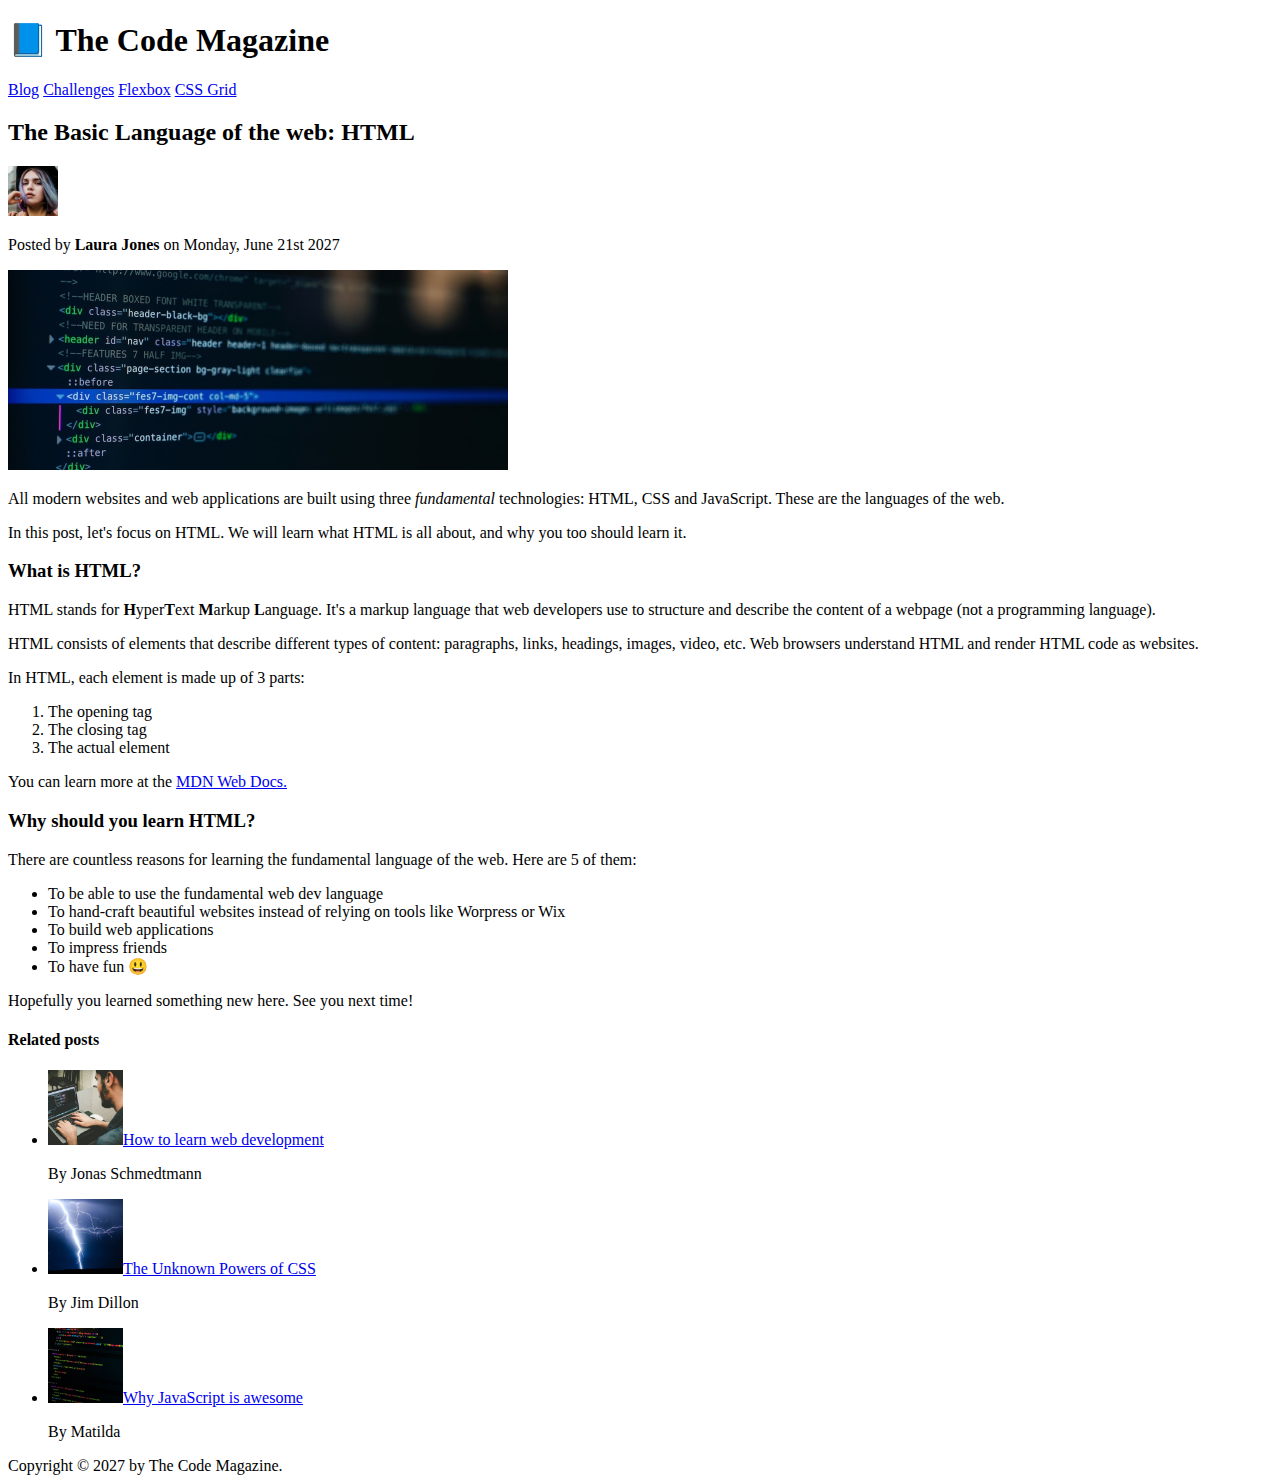
<file: 02-HTML-Fundamentals/index.html>
<!doctype html>
<html lang="en">
  <head>
    <meta charset="UTF-8" />
    <title>The Basic Language of the web: HTML</title>
  </head>

  <body>
    <!-- <h1>The Basic Language of the web: HTML</h1>
    <h2>The Basic Language of the web: HTML</h2>
    <h3>The Basic Language of the web: HTML</h3>
    <h4>The Basic Language of the web: HTML</h4>
    <h5>The Basic Language of the web: HTML</h5>
    <h6>The Basic Language of the web: HTML</h6> -->

    <header>
      <h1>📘 The Code Magazine</h1>
      <nav>
        <a href="blog.html">Blog</a>
        <a href="#">Challenges</a>
        <a href="#">Flexbox</a>
        <a href="#">CSS Grid</a>
      </nav>
    </header>

    <article>
      <header>
        <h2>The Basic Language of the web: HTML</h2>

        <img
          src="img/laura-jones.jpg"
          alt="Headshot of Laura Jones"
          width="50"
          height="50"
        />

        <p>Posted by <strong>Laura Jones</strong> on Monday, June 21st 2027</p>

        <img
          src="img/post-img.jpg"
          alt="HTML code on a screen"
          width="500"
          height="200"
        />
      </header>

      <p>
        All modern websites and web applications are built using three
        <em>fundamental</em> technologies: HTML, CSS and JavaScript. These are
        the languages of the web.
      </p>

      <p>
        In this post, let's focus on HTML. We will learn what HTML is all about,
        and why you too should learn it.
      </p>

      <h3>What is HTML?</h3>
      <p>
        HTML stands for <strong>H</strong>yper<strong>T</strong>ext
        <strong>M</strong>arkup <strong>L</strong>anguage. It's a markup
        language that web developers use to structure and describe the content
        of a webpage (not a programming language).
      </p>

      <p>
        HTML consists of elements that describe different types of content:
        paragraphs, links, headings, images, video, etc. Web browsers understand
        HTML and render HTML code as websites.
      </p>

      <p>In HTML, each element is made up of 3 parts:</p>
      <ol>
        <li>The opening tag</li>
        <li>The closing tag</li>
        <li>The actual element</li>
      </ol>

      <p>
        You can learn more at the
        <a
          href="https://developer.mozilla.org/en-US/docs/Web/HTML"
          target="_blank"
          >MDN Web Docs.</a
        >
      </p>

      <h3>Why should you learn HTML?</h3>
      <p>
        There are countless reasons for learning the fundamental language of the
        web. Here are 5 of them:
      </p>

      <ul>
        <li>To be able to use the fundamental web dev language</li>
        <li>
          To hand-craft beautiful websites instead of relying on tools like
          Worpress or Wix
        </li>
        <li>To build web applications</li>
        <li>To impress friends</li>
        <li>To have fun 😃</li>
      </ul>

      <p>Hopefully you learned something new here. See you next time!</p>
    </article>

    <aside>
      <h4><strong>Related posts</strong></h4>

      <ul>
        <li>
          <img
            src="img/related-1.jpg"
            alt="A person programming"
            width="75"
            height="75"
          /><a href="#">How to learn web development</a>
          <p>By Jonas Schmedtmann</p>
        </li>
        <li>
          <img
            src="img/related-2.jpg"
            alt="Lightning"
            width="75"
            height="75"
          /><a href="#">The Unknown Powers of CSS</a>
          <p>By Jim Dillon</p>
        </li>
        <li>
          <img
            src="img/related-3.jpg"
            alt="JavaScript code on a screen"
            width="75"
            height="75"
          /><a href="#">Why JavaScript is awesome</a>
          <p>By Matilda</p>
        </li>
      </ul>
    </aside>

    <footer>Copyright &copy; 2027 by The Code Magazine.</footer>
  </body>
</html>
</file>
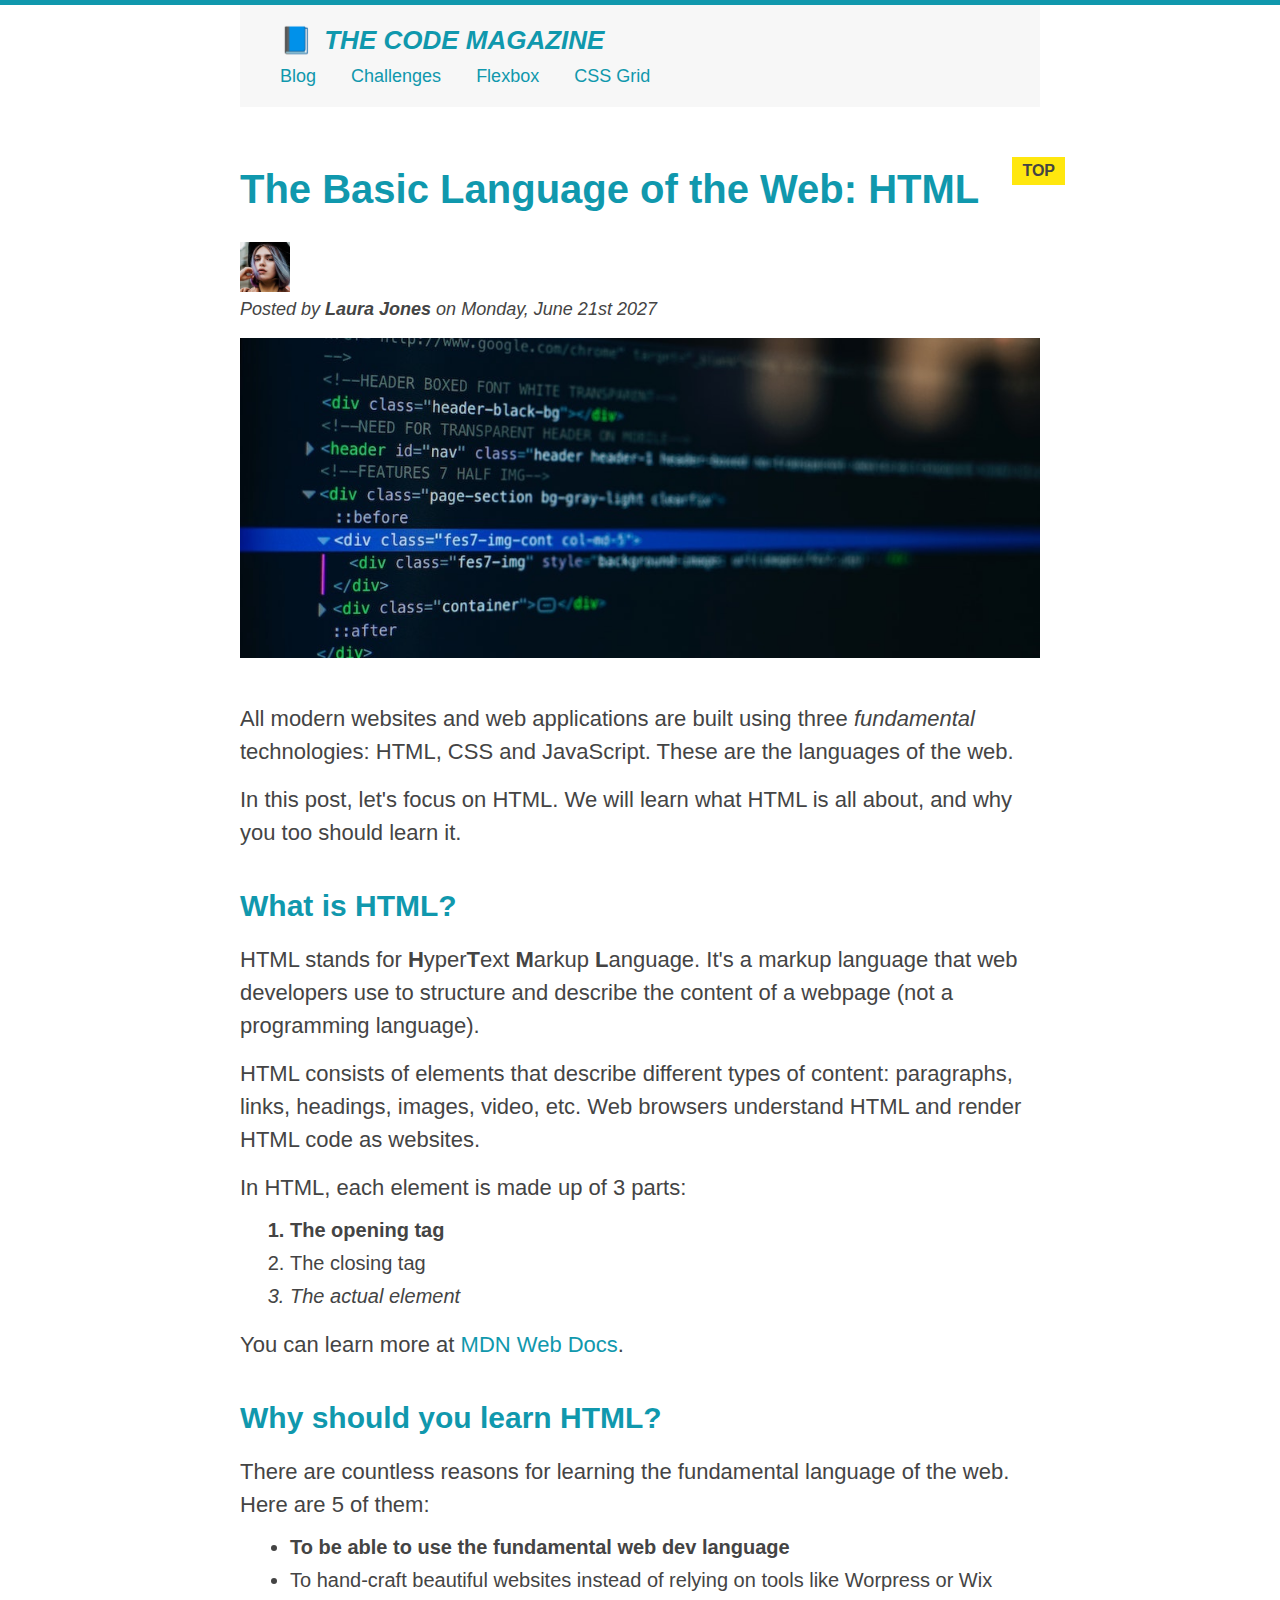
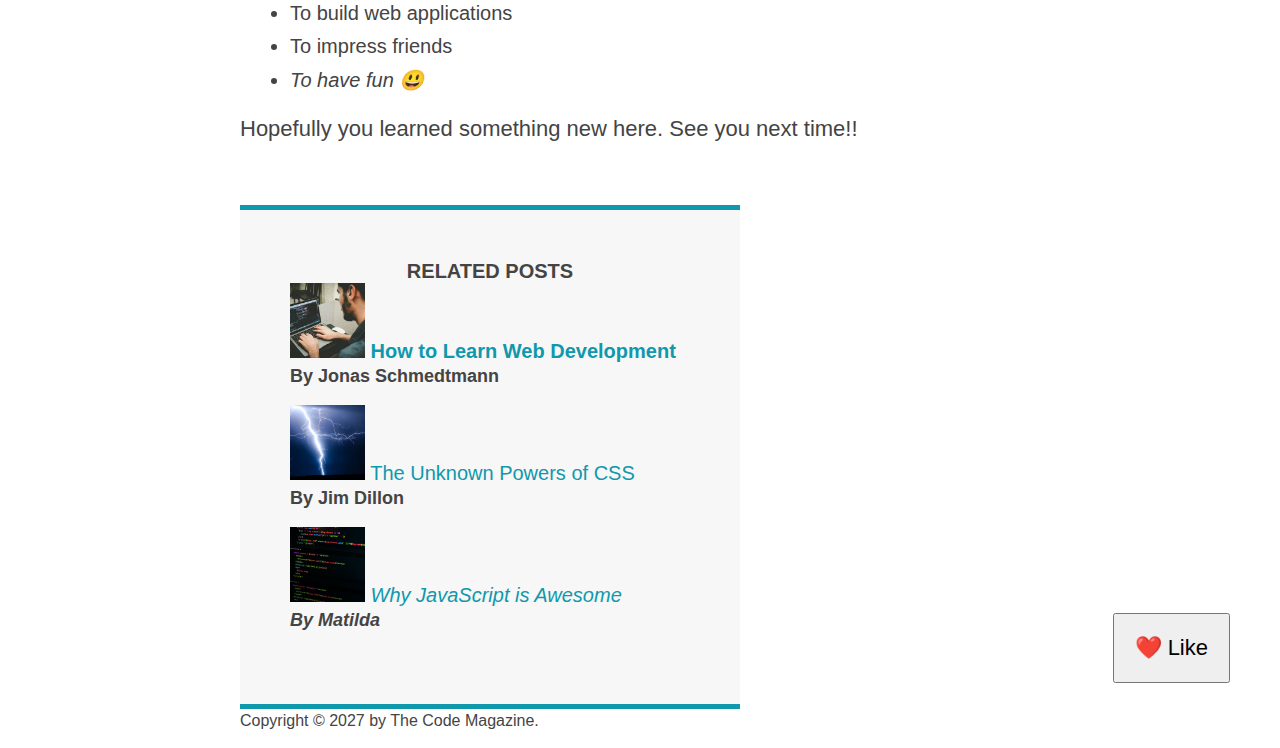
<file: 03-CSS-Fundamentals/index.html>
<!doctype html>
<html lang="en">
  <head>
    <meta charset="UTF-8" />
    <link rel="stylesheet" href="style.css" />
    <title>The Basic Language of the Web: HTML</title>
  </head>

  <body>
    <!--
    <h1>The Basic Language of the Web: HTML</h1>
    <h2>The Basic Language of the Web: HTML</h2>
    <h3>The Basic Language of the Web: HTML</h3>
    <h4>The Basic Language of the Web: HTML</h4>
    <h5>The Basic Language of the Web: HTML</h5>
    <h6>The Basic Language of the Web: HTML</h6>
    -->

    <div class="container">
      <header class="main-header">
        <h1>📘 The Code Magazine</h1>

        <nav>
          <!-- <strong>This is the navigation</strong> -->
          <a href="blog.html">Blog</a>
          <a href="#">Challenges</a>
          <a href="#">Flexbox</a>
          <a href="#">CSS Grid</a>
        </nav>
      </header>

      <article>
        <header class="post-header">
          <h2>The Basic Language of the Web: HTML</h2>

          <img
            src="img/laura-jones.jpg"
            alt="Headshot of Laura Jones"
            height="50"
            width="50"
          />

          <p id="author">
            Posted by <strong>Laura Jones</strong> on Monday, June 21st 2027
          </p>

          <img
            src="img/post-img.jpg"
            alt="HTML code on a screen"
            width="500"
            height="200"
            class="post-img"
          />
          <button>❤️ Like</button>
        </header>

        <p>
          All modern websites and web applications are built using three
          <em>fundamental</em>
          technologies: HTML, CSS and JavaScript. These are the languages of the
          web.
        </p>

        <p>
          In this post, let's focus on HTML. We will learn what HTML is all
          about, and why you too should learn it.
        </p>

        <h3>What is HTML?</h3>
        <p>
          HTML stands for <strong>H</strong>yper<strong>T</strong>ext
          <strong>M</strong>arkup <strong>L</strong>anguage. It's a markup
          language that web developers use to structure and describe the content
          of a webpage (not a programming language).
        </p>
        <p>
          HTML consists of elements that describe different types of content:
          paragraphs, links, headings, images, video, etc. Web browsers
          understand HTML and render HTML code as websites.
        </p>
        <p>In HTML, each element is made up of 3 parts:</p>

        <ol>
          <li class="first-li">The opening tag</li>
          <li>The closing tag</li>
          <li>The actual element</li>
        </ol>

        <p>
          You can learn more at
          <a
            href="https://developer.mozilla.org/en-US/docs/Web/HTML"
            target="_blank"
            >MDN Web Docs</a
          >.
        </p>

        <h3>Why should you learn HTML?</h3>

        <p>
          There are countless reasons for learning the fundamental language of
          the web. Here are 5 of them:
        </p>

        <ul>
          <li class="first-li">
            To be able to use the fundamental web dev language
          </li>
          <li>
            To hand-craft beautiful websites instead of relying on tools like
            Worpress or Wix
          </li>
          <li>To build web applications</li>
          <li>To impress friends</li>
          <li>To have fun 😃</li>
        </ul>

        <p>Hopefully you learned something new here. See you next time!!</p>
      </article>

      <aside>
        <h4>Related posts</h4>

        <ul class="related">
          <li>
            <img
              src="img/related-1.jpg"
              alt="Person programming"
              width="75"
              height="75"
            />
            <a href="#">How to Learn Web Development</a>
            <p class="related-author">By Jonas Schmedtmann</p>
          </li>
          <li>
            <img
              src="img/related-2.jpg"
              alt="Lightning"
              width="75"
              height="75"
            />
            <a href="#">The Unknown Powers of CSS</a>
            <p class="related-author">By Jim Dillon</p>
          </li>
          <li>
            <img
              src="img/related-3.jpg"
              alt="JavaScript code on a screen"
              width="75"
              height="75"
            />
            <a href="#">Why JavaScript is Awesome</a>
            <p class="related-author">By Matilda</p>
          </li>
        </ul>
      </aside>

      <footer>
        <p id="copyright" class="copyright text">
          Copyright &copy; 2027 by The Code Magazine.
        </p>
      </footer>
    </div>
  </body>
</html>
</file>
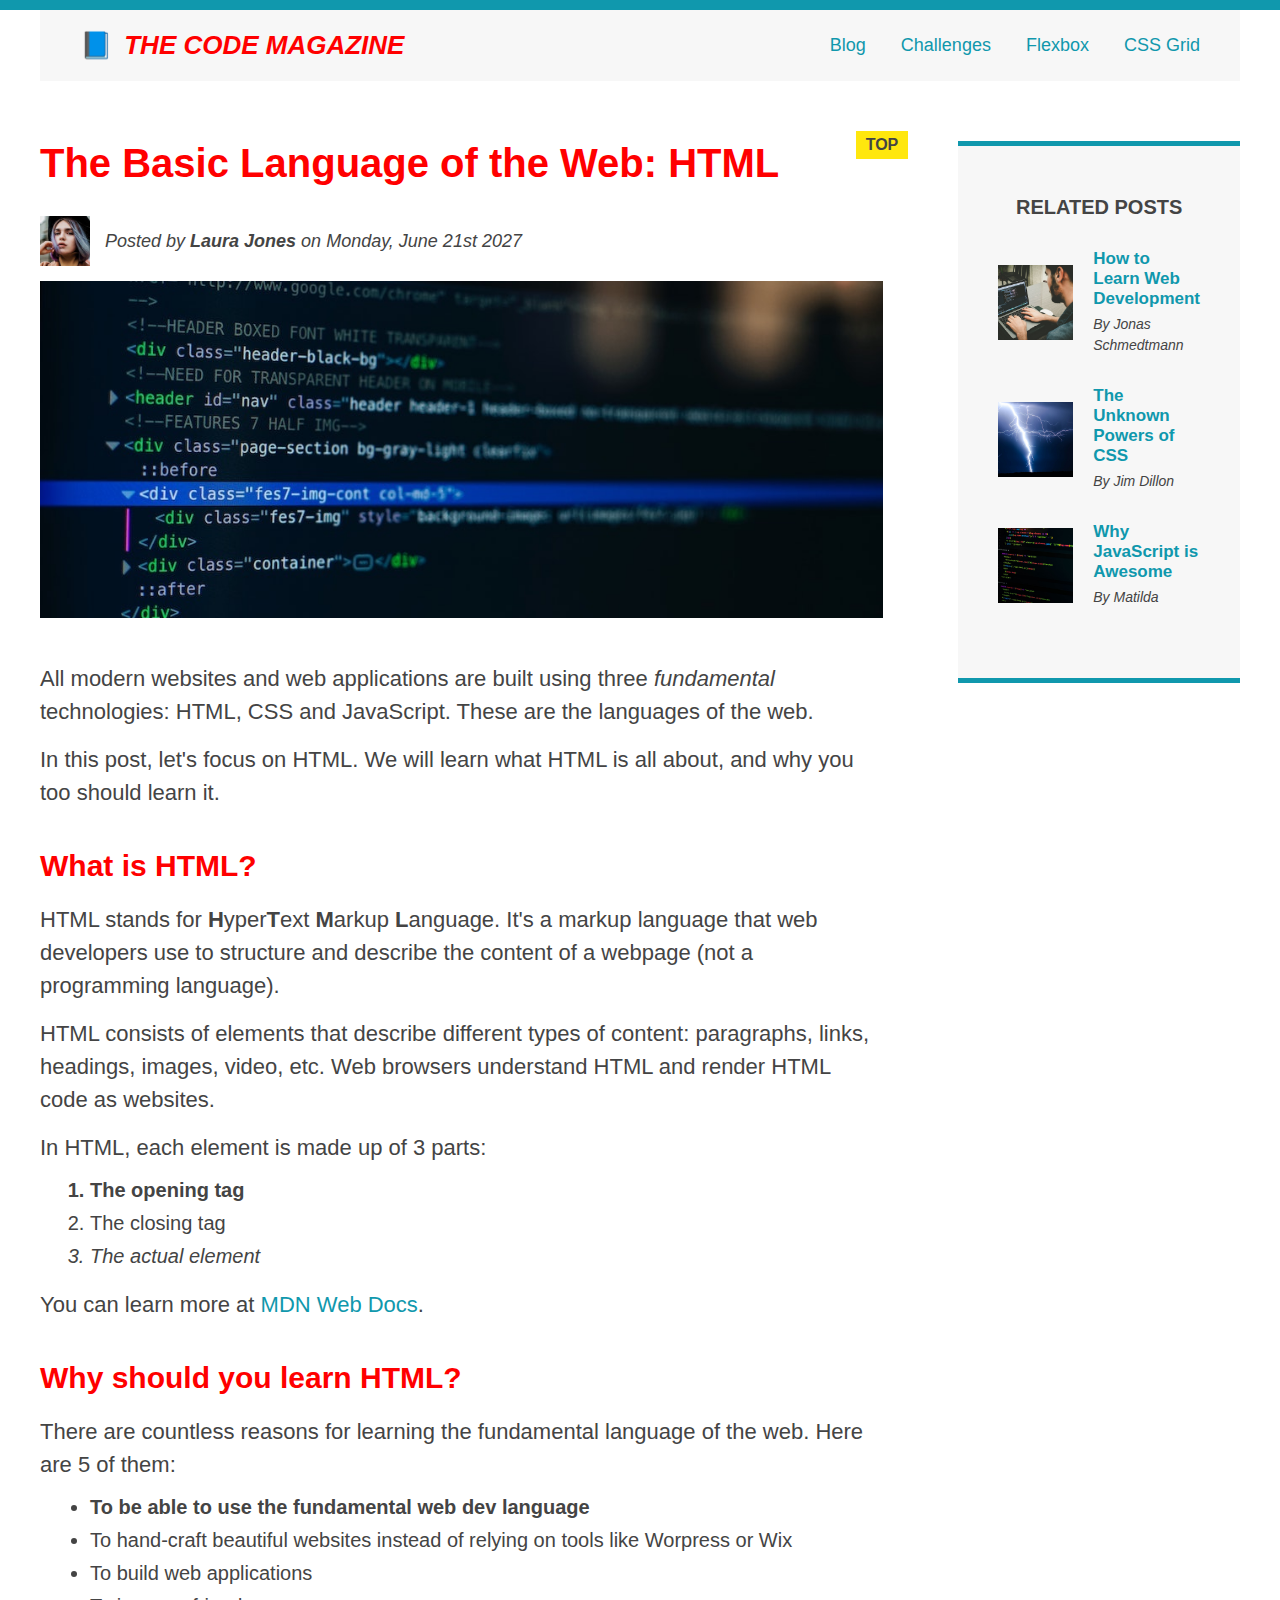
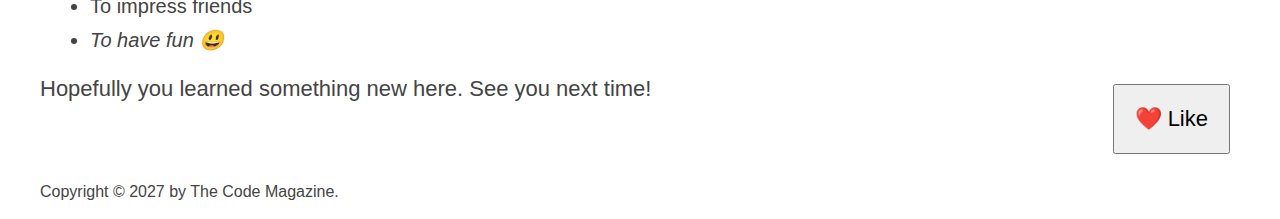
<file: 04-CSS-Layouts/index.html>
<!DOCTYPE html>
<html lang="en">
  <head>
    <meta charset="UTF-8" />
    <link
      href="style.css"
      rel="stylesheet"
    />

    <title>The Basic Language of the Web: HTML</title>
  </head>

  <body>
    <!--
    <h1>The Basic Language of the Web: HTML</h1>
    <h2>The Basic Language of the Web: HTML</h2>
    <h3>The Basic Language of the Web: HTML</h3>
    <h4>The Basic Language of the Web: HTML</h4>
    <h5>The Basic Language of the Web: HTML</h5>
    <h6>The Basic Language of the Web: HTML</h6>
    -->

    <div class="container">
      <header class="main-header clearfix">
        <h1>📘 The Code Magazine</h1>

        <nav>
          <!-- <strong>This is the navigation</strong> -->
          <a href="blog.html">Blog</a>
          <a href="#">Challenges</a>
          <a href="flexbox.html">Flexbox</a>
          <a href="css-grid.html">CSS Grid</a>
        </nav>

        <!-- <div class="clear"></div> -->
      </header>

      <div class="row">
        <article>
          <header class="post-header">
            <h2>The Basic Language of the Web: HTML</h2>

            <div class="author-box">
              <img
                src="img/laura-jones.jpg"
                alt="Headshot of Laura Jones"
                height="50"
                width="50"
                class="author-img"
              />

              <p
                id="author"
                class="author"
              >
                Posted by <strong>Laura Jones</strong> on Monday, June 21st 2027
              </p>
            </div>

            <img
              src="img/post-img.jpg"
              alt="HTML code on a screen"
              width="500"
              height="200"
              class="post-img"
            />
            <button>❤️ Like</button>
          </header>

          <p>
            All modern websites and web applications are built using three
            <em>fundamental</em>
            technologies: HTML, CSS and JavaScript. These are the languages of
            the web.
          </p>

          <p>
            In this post, let's focus on HTML. We will learn what HTML is all
            about, and why you too should learn it.
          </p>

          <h3>What is HTML?</h3>
          <p>
            HTML stands for <strong>H</strong>yper<strong>T</strong>ext
            <strong>M</strong>arkup <strong>L</strong>anguage. It's a markup
            language that web developers use to structure and describe the
            content of a webpage (not a programming language).
          </p>
          <p>
            HTML consists of elements that describe different types of content:
            paragraphs, links, headings, images, video, etc. Web browsers
            understand HTML and render HTML code as websites.
          </p>
          <p>In HTML, each element is made up of 3 parts:</p>

          <ol>
            <li class="first-li">The opening tag</li>
            <li>The closing tag</li>
            <li>The actual element</li>
          </ol>

          <p>
            You can learn more at
            <a
              href="https://developer.mozilla.org/en-US/docs/Web/HTML"
              target="_blank"
              >MDN Web Docs</a
            >.
          </p>

          <h3>Why should you learn HTML?</h3>

          <p>
            There are countless reasons for learning the fundamental language of
            the web. Here are 5 of them:
          </p>

          <ul>
            <li class="first-li">
              To be able to use the fundamental web dev language
            </li>
            <li>
              To hand-craft beautiful websites instead of relying on tools like
              Worpress or Wix
            </li>
            <li>To build web applications</li>
            <li>To impress friends</li>
            <li>To have fun 😃</li>
          </ul>

          <p>Hopefully you learned something new here. See you next time!</p>
        </article>

        <aside>
          <h4>Related posts</h4>

          <ul class="related">
            <li class="related-post">
              <img
                src="img/related-1.jpg"
                alt="Person programming"
                width="75"
                height="75"
              />
              <div>
                <a
                  href="#"
                  class="related-link"
                  >How to Learn Web Development</a
                >
                <p class="related-author">By Jonas Schmedtmann</p>
              </div>
            </li>
            <li class="related-post">
              <img
                src="img/related-2.jpg"
                alt="Lightning"
                width="75"
                height="75"
              />
              <div>
                <a
                  href="#"
                  class="related-link"
                  >The Unknown Powers of CSS</a
                >
                <p class="related-author">By Jim Dillon</p>
              </div>
            </li>
            <li class="related-post">
              <img
                src="img/related-3.jpg"
                alt="JavaScript code on a screen"
                width="75"
                height="75"
              />
              <div>
                <a
                  href="#"
                  class="related-link"
                  >Why JavaScript is Awesome</a
                >
                <p class="related-author">By Matilda</p>
              </div>
            </li>
          </ul>
        </aside>
      </div>

      <footer>
        <p
          id="copyright"
          class="copyright text"
        >
          Copyright &copy; 2027 by The Code Magazine.
        </p>
      </footer>
    </div>
  </body>
</html>
</file>
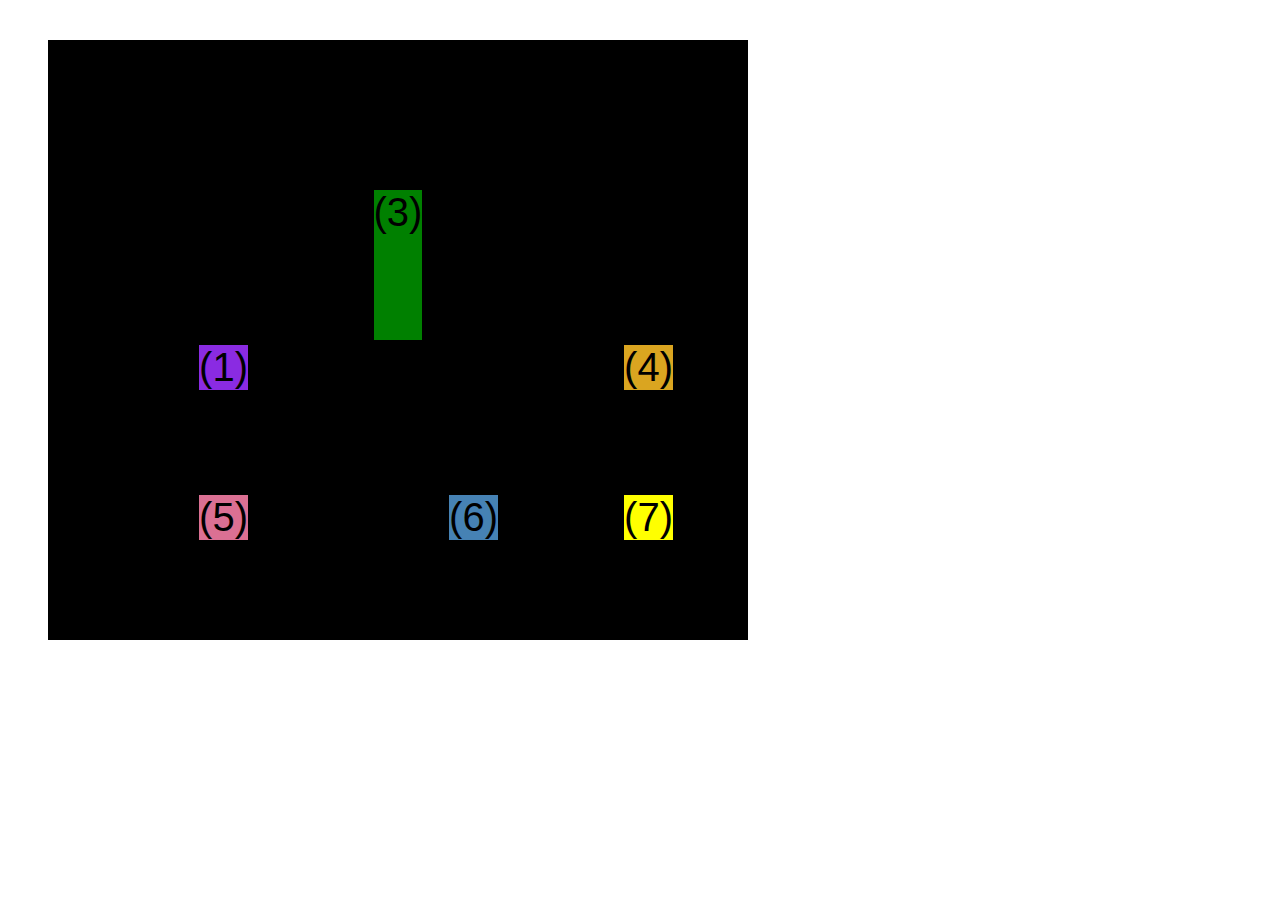
<file: 04-CSS-Layouts/css-grid.html>
<!DOCTYPE html>
<html lang="en">
  <head>
    <meta charset="UTF-8" />
    <meta
      http-equiv="X-UA-Compatible"
      content="IE=edge"
    />
    <meta
      name="viewport"
      content="width=device-width, initial-scale=1.0"
    />
    <title>CSS Grid</title>
    <style>
      .el--1 {
        background-color: blueviolet;
      }
      .el--2 {
        background-color: orangered;
      }
      .el--3 {
        background-color: green;
        height: 150px;
      }
      .el--4 {
        background-color: goldenrod;
      }
      .el--5 {
        background-color: palevioletred;
      }
      .el--6 {
        background-color: steelblue;
      }
      .el--7 {
        background-color: yellow;
      }
      .el--8 {
        background-color: crimson;
      }

      .container--1 {
        /* STARTER */
        font-family: sans-serif;
        background-color: #ddd;
        font-size: 30px;
        margin: 40px;

        /* CSS GRID */
        display: grid;
        /* grid-template-columns: 200px 200px 1fr 1fr; */
        /* grid-template-rows: 300px 200px; */
        /* grid-template-columns: 1fr 1fr 1fr auto; */

        grid-template-columns: repeat(4, 1fr);
        grid-template-rows: 1fr 1fr;
        /* height: 500px; */

        /* gap: 30px; */
        column-gap: 20px;
        row-gap: 40px;

        /* TEMP */
        display: none;
      }

      .el--8 {
        grid-column: 2 / 3;
        /* grid-row: 1 / span 2; */
        grid-row: 1 / 2;
      }

      .el--2 {
        /* grid-column: 1 / 4;  */
        /* grid-column: 1 / span 4; */
        grid-column: 1 / -1;
        grid-row: 2 / 3;
      }

      /* .el--6 {
        grid-row: 3 / 6;
      } */

      .container--2 {
        /* STARTER */
        font-family: sans-serif;
        background-color: black;
        font-size: 40px;
        margin: 40px;

        width: 700px;
        height: 600px;

        /* CSS GRID */
        display: grid;
        grid-template-columns: 125px 200px 125px;
        grid-template-rows: 250px 100px;
        gap: 50px;

        /* Aligning tracks inside container: distribute empty space */
        justify-content: center;
        /* justify-content: space-between; */
        align-content: center;

        /* Aligning items INSIDE cells: moving items arount inside cells */
        align-items: end;
        justify-items: end;
      }

      .el--3 {
        align-self: center;
        justify-self: center;
      }
    </style>
  </head>
  <body>
    <div class="container--1">
      <div class="el el--1">(1) HTML</div>
      <div class="el el--2">(2) and</div>
      <div class="el el--3">(3) CSS</div>
      <div class="el el--4">(4) are</div>
      <div class="el el--5">(5) amazing</div>
      <div class="el el--6">(6) languages</div>
      <!-- <div class="el el--7">(7) to</div> -->
      <div class="el el--8">(8) learn</div>
    </div>

    <div class="container--2">
      <div class="el el--1">(1)</div>
      <div class="el el--3">(3)</div>
      <div class="el el--4">(4)</div>
      <div class="el el--5">(5)</div>
      <div class="el el--6">(6)</div>
      <div class="el el--7">(7)</div>
    </div>
  </body>
</html>
</file>
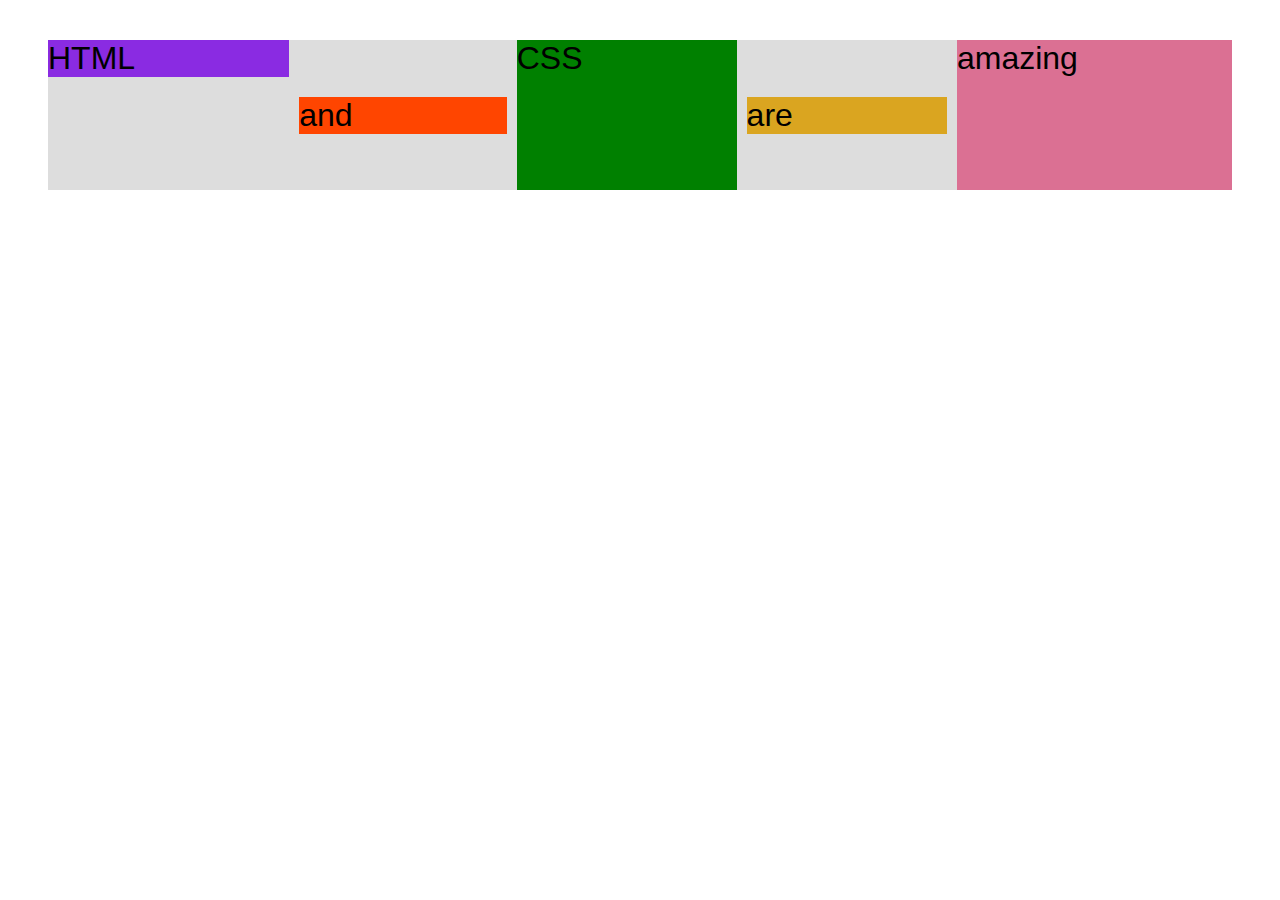
<file: 04-CSS-Layouts/flexbox.html>
<!DOCTYPE html>
<html lang="en">
  <head>
    <meta charset="UTF-8" />
    <meta
      http-equiv="X-UA-Compatible"
      content="IE=edge"
    />
    <meta
      name="viewport"
      content="width=device-width, initial-scale=1.0"
    />
    <title>Flexbox</title>
    <style>
      .el--1 {
        background-color: blueviolet;
      }
      .el--2 {
        background-color: orangered;
      }
      .el--3 {
        background-color: green;
        height: 150px;
      }
      .el--4 {
        background-color: goldenrod;
      }
      .el--5 {
        background-color: palevioletred;
      }
      .el--6 {
        background-color: steelblue;
      }
      .el--7 {
        background-color: yellow;
      }
      .el--8 {
        background-color: crimson;
      }

      .container {
        /* STARTER */
        font-family: sans-serif;
        background-color: #ddd;
        font-size: 32px;
        margin: 40px;

        /* FLEXBOX */
        display: flex;
        align-items: center;
        justify-content: flex-start;
        gap: 10px;
      }

      .el {
        /* 
        DEFAULTS
        flex-grow: 0;
        flex-shrink: 1;
        flex-basis: auto; 
        */
        /* flex-basis: 200px; */
        flex-shrink: 0;
        flex-grow: 1;
      }

      .el--1 {
        align-self: flex-start;
        /* order: 2; */
        /* flex-grow: 3; */
      }

      .el--5 {
        align-self: stretch;
        order: 1;
      }

      .el--6 {
        order: -1;
      }
    </style>
  </head>
  <body>
    <div class="container">
      <div class="el el--1">HTML</div>
      <div class="el el--2">and</div>
      <div class="el el--3">CSS</div>
      <div class="el el--4">are</div>
      <div class="el el--5">amazing</div>
      <!-- <div class="el el--6">languages</div> -->
      <!-- <div class="el el--7">to</div>
      <div class="el el--8">learn</div> -->
    </div>
  </body>
</html>
</file>
<file: 03-CSS-Fundamentals/style.css>
* {
  /* border-top: #1098ad solid 5px; */
  margin: 0;
  padding: 0;
}

/* PAGE SECTIONS */
body {
  color: #444;
  font-family: sans-serif;
  border-top: #1098ad solid 5px;
  position: relative;
}

.container {
  width: 800px;
  /* margin-left: auto;
  margin-right: auto; */
  margin: 0 auto;
}

.main-header {
  background-color: #f7f7f7;
  /* padding: 20px;
  padding-left: 40px;
  padding-right: 40px; */
  padding: 20px 40px;
  margin-bottom: 60px;
  /* height: 80px; */
}

nav {
  font-size: 18px;
}

article {
  margin-bottom: 60px;
}

.post-header {
  margin-bottom: 40px;
  /* position: relative; */
}

aside {
  background-color: #f7f7f7;
  border-top: 5px solid #1098ad;
  border-bottom: 5px solid #1098ad;
  /* padding-top: 50px;
  padding-bottom: 50px; */
  padding: 50px 0;
  width: 500px;
}

/* SMALLER ELEMENTS */
h1,
h2,
h3 {
  color: #1098ad;
}

h1 {
  font-size: 26px;
  text-transform: uppercase;
  font-style: italic;
}

h2 {
  font-size: 40px;
  margin-bottom: 30px;
}

h3 {
  font-size: 30px;
  margin-bottom: 20px;
  margin-top: 40px;
}

h4 {
  font-size: 20px;
  text-transform: uppercase;
  text-align: center;
}

p {
  font-size: 22px;
  line-height: 1.5;
  margin-bottom: 15px;
}

ul,
ol {
  margin-left: 50px;
  margin-bottom: 20px;
}

li {
  font-size: 20px;
  margin-bottom: 10px;
  /* display: inline; */
}

li:last-child {
  margin-bottom: 0;
}

/* footer p {
  font-size: 16px;
} */

/* article header p {
  font-style: italic;
} */

#author {
  font-style: italic;
  font-size: 18px;
}

#copyright {
  font-size: 16px;
}

.related-author {
  font-size: 18px;
  font-weight: bold;
}

.related {
  list-style: none;
}

/* body {
  background-color: bisque;
} */

/* .first-li {
  font-weight: bold;
} */

li:first-child {
  font-weight: bold;
}

li:last-child {
  font-style: italic;
}

li:nth-child(even) {
  /* color: red; */
}

/* Misconception: this won't work! */
article p:first-child {
  /* color: red; */
}

/* Styling links */
a:link {
  color: #1098ad;
  text-decoration: none;
}

a:visited {
  /* color: #777; */
  color: #1098ad;
}

a:hover {
  color: orangered;
  font-weight: bold;
  text-decoration: underline orangered;
}

a:active {
  background-color: black;
  font-style: italic;
}

/* LVHA */

.post-img {
  width: 100%;
  height: auto;
}

nav a:link {
  /* background-color: orange;
  margin: 20px;
  padding: 20px;
  display: block; */
  margin-right: 30px;
  margin-top: 10px;
  display: inline-block;
}

nav a:link:last-child {
  margin-right: 0;
}

button {
  font-size: 22px;
  padding: 20px;
  cursor: pointer;
  position: absolute;
  /* top: 50px;
  left: 50px; */
  bottom: 50px;
  right: 50px;
}

h1::first-letter {
  font-style: normal;
  margin-right: 5px;
}

h3 + p::first-line {
  /* color: red; */
}

h2 {
  /* background-color: orange; */
  position: relative;
}

h2::after {
  content: "TOP";
  background-color: #ffe70e;
  color: #444;
  font-size: 16px;
  font-weight: bold;
  display: inline-block;
  padding: 5px 10px;
  position: absolute;
  top: -10px;
  right: -25px;
}

/* Resolving conflicts */
/* #copyright {
  color: red;
}

.copyright {
  color: blue;
}

.text {
  color: yellow;
}

footer p {
  color: green !important;
} */

/* nav a:link,
nav p {
  font-size: 18px;
} */
</file>
<file: 04-CSS-Layouts/style.css>
* {
  /* border-top: 10px solid #1098ad; */
  margin: 0;
  padding: 0;
  box-sizing: border-box;
}

/* PAGE SECTIONS */
body {
  color: #444;
  font-family: sans-serif;

  border-top: 10px solid #1098ad;
  position: relative;
}

.container {
  width: 1200px;
  /* margin-left: auto;
  margin-right: auto; */
  margin: 0 auto;
}

.main-header {
  background-color: #f7f7f7;
  /* padding: 20px;
  padding-left: 40px;
  padding-right: 40px; */
  padding: 20px 40px;
  margin-bottom: 60px;
  /* height: 80px; */
}

nav {
  font-size: 18px;
  /* text-align: center; */
}

article {
  margin-bottom: 60px;
}

.post-header {
  margin-bottom: 40px;
  /* position: relative; */
}

aside {
  background-color: #f7f7f7;
  border-top: 5px solid #1098ad;
  border-bottom: 5px solid #1098ad;
  padding: 50px 40px;
}

/* SMALLER ELEMENTS */
h1,
h2,
h3 {
  /* color: #1098ad; */
  color: red;
}

h1 {
  font-size: 26px;
  text-transform: uppercase;
  font-style: italic;
}

h2 {
  font-size: 40px;
  margin-bottom: 30px;
}

h3 {
  font-size: 30px;
  margin-bottom: 20px;
  margin-top: 40px;
}

h4 {
  font-size: 20px;
  text-transform: uppercase;
  text-align: center;
  margin-bottom: 30px;
}

p {
  font-size: 22px;
  line-height: 1.5;
  margin-bottom: 15px;
}

ul,
ol {
  margin-left: 50px;
  margin-bottom: 20px;
}

li {
  font-size: 20px;
  margin-bottom: 10px;
  /* display: inline; */
}

li:last-child {
  margin-bottom: 0;
}

/* footer p {
  font-size: 16px;
} */

/* article header p {
  font-style: italic;
} */

#author {
  font-style: italic;
  font-size: 18px;
}

#copyright {
  font-size: 16px;
}

.related-author {
  font-size: 18px;
  font-weight: bold;
}

/* ul {
  list-style: none;
} */

.related {
  list-style: none;
  margin-left: 0;
}

body {
  /* background-color: orangered; */
}

/* .first-li {
  font-weight: bold;
} */

li:first-child {
  font-weight: bold;
}

li:last-child {
  font-style: italic;
}

li:nth-child(even) {
  /* color: red; */
}

/* Misconception: this won't work! */
article p:first-child {
  color: red;
}

/* Styling links */
a:link {
  color: #1098ad;
  text-decoration: none;
}

a:visited {
  /* color: #777; */
  color: #1098ad;
}

a:hover {
  color: orangered;
  font-weight: bold;
  -webkit-text-decoration: underline orangered;
  text-decoration: underline orangered;
}

a:active {
  background-color: black;
  font-style: italic;
}
/* LVHA */

.post-img {
  width: 100%;
  height: auto;
}

nav a:link {
  /* background-color: orangered;
  margin: 20px;
  padding: 20px;

  display: block; */

  margin-right: 30px;
  display: inline-block;
}

nav a:link:last-child {
  margin-right: 0;
}

button {
  font-size: 22px;
  padding: 20px;
  cursor: pointer;

  position: absolute;
  /* top: 50px;
  left: 50px; */
  bottom: 50px;
  right: 50px;
}

h1::first-letter {
  font-style: normal;
  margin-right: 5px;
}

h3 + p::first-line {
  /* color: red; */
}

h2 {
  /* background-color: orange; */
  position: relative;
}

h2::before {
  content: "TOP";
  background-color: #ffe70e;
  color: #444;
  font-size: 16px;
  font-weight: bold;
  display: inline-block;
  padding: 5px 10px;
  position: absolute;
  top: -10px;
  right: -25px;
}

/* Resolving conflicts */
/* #copyright {
  color: red;
}

.copyright {
  color: blue;
}

.text {
  color: yellow;
}

footer p {
  color: green !important;
} */

/* nav a:link,
nav p {
  font-size: 18px;
} */

/* FLOATS */
/*
.author-img {
  float: left;
  margin-bottom: 20px;
}

.author {
  float: left;
  margin-top: 10px;
  margin-left: 20px;
}

h1 {
  float: left;
}

nav {
  float: right;
}

.clear {
  clear: both;
}

.clearfix::after {
  clear: both;
  content: "";
  display: block;
}

article {
  width: 825px;
  float: left;
}

aside {
  width: 300px;
  float: right;
}

footer {
  clear: both;
}
*/

/* FLEXBOX */
.main-header {
  display: flex;
  align-items: center;
  justify-content: space-between;
}

.author-box {
  display: flex;
  align-items: center;
  margin-bottom: 15px;
}

.author {
  margin-bottom: 0;
  margin-left: 15px;
}

.related-post {
  display: flex;
  align-items: center;
  gap: 20px;
  margin-bottom: 30px;
}

.related-link:link {
  font-size: 17px;
  font-weight: bold;
  font-style: normal;
  margin-bottom: 5px;
  display: block;
}

.related-author {
  margin-bottom: 0;
  font-size: 14px;
  font-weight: normal;
  font-style: italic;
}

.row {
  display: flex;
  align-items: flex-start;
  gap: 75px;
  margin-bottom: 60px;
}

article {
  flex: 1;
  margin-bottom: 0;
}

aside {
  /* 
  DEFAULTS
  flex-grow: 0;
  flex-shrink: 1;
  flex-basis: auto; 
  */
  flex: 0 0 200px;
}
</file>
